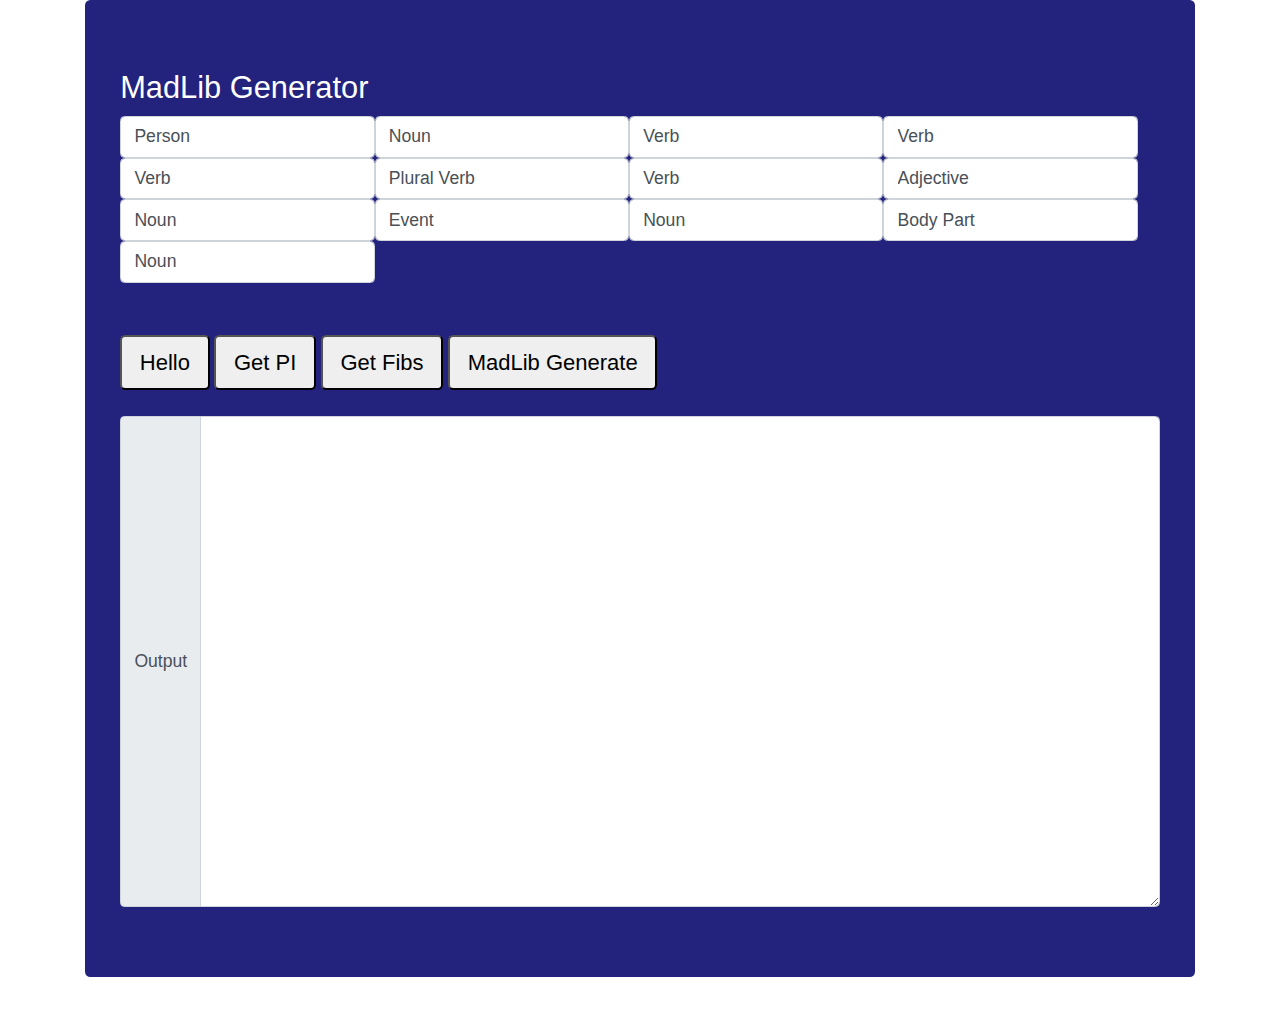
<file: index.html>
<!DOCTYPE html>
<html lang="pt-br">
<head>
    <meta charset="UTF-8">
    <meta name="viewport" content="width=device-width, initial-scale=1.0">
    <meta http-equiv="X-UA-Compatible" content="ie=edge">
    <link rel="stylesheet" href="lib/bootstrap/css/bootstrap.min.css">
    <link rel="stylesheet" href="index.css">
    <title>JavaScript Tutorial</title>
</head>
<body>
    <div class="container">
        <div class="jumbotron">
            <h3 id="teste">MadLib Generator</h3>
            <form class="form-inline">
                <input type="text" class="form-control" id="i0" value="Person">
                <input type="text" class="form-control" id="i1" value="Noun">
                <input type="text" class="form-control" id="i2" value="Verb">
                <input type="text" class="form-control" id="i3" value="Verb">
                <input type="text" class="form-control" id="i4" value="Verb">
                <input type="text" class="form-control" id="i6" value="Plural Verb">
                <input type="text" class="form-control" id="i7" value="Verb">
                <input type="text" class="form-control" id="i8" value="Adjective">
                <input type="text" class="form-control" id="i9" value="Noun">
                <input type="text" class="form-control" id="i10" value="Event">
                <input type="text" class="form-control" id="i11" value="Noun">
                <input type="text" class="form-control" id="i12" value="Body Part">
                <input type="text" class="form-control" id="i13" value="Noun">
            </form><br><br>
            <button type="submit" class="btn-lg" onClick="alert('Hello')">Hello</button>
            <button type="submit" class="btn-lg" onClick="calcPI(1000000)">Get PI</button>
            <button type="submit" class="btn-lg" onClick="getFibList(20)">Get Fibs</button>
            <button type="submit" class="btn-lg" onClick="madLibGenerator()">MadLib Generate</button>
            <br><br>
            <div class="input-group">
                <div class="input-group-prepend">
                    <span class="input-group-text">Output</span>
                </div>
                <textarea id="output1" rows="18" class="form-control"></textarea>
            </div>
        </div>
    </div>
    <script src="lib/jquery/jquery.js"></script>
    <script src="lib/popper.js/popper.js"></script>
    <script src="lib/bootstrap/js/bootstrap.min.js"></script>
    <script src="index.js"></script>
</body>
</html>
</file>
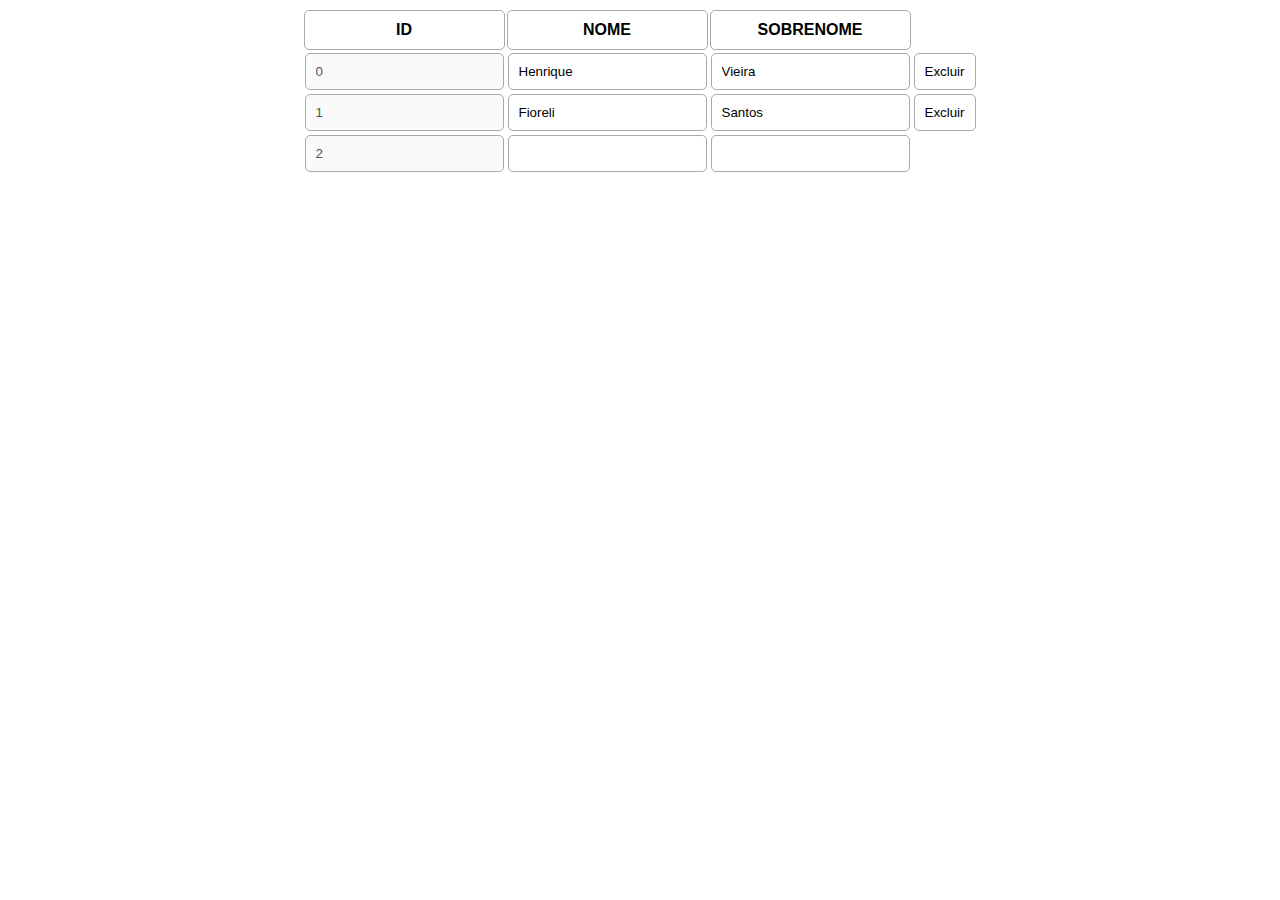
<file: teste2/index.html>
<!DOCTYPE html>
<html lang="en">
<head>
    <meta charset="UTF-8">
    <meta name="viewport" content="width=device-width, initial-scale=1.0">
    <meta http-equiv="X-UA-Compatible" content="ie=edge">
    <link rel="stylesheet" href="index.css">    
    <title>Tabela de Inserção</title>
</head>
<body>
    <table>
        <thead>
            <tr>
                <th>ID</th> 
                <th>NOME</th>
                <th>SOBRENOME</th>
            </tr>
        </thead>
        <tbody id="corpoTabela">
        </tbody>
    </table>
    <script src="index.js"></script>
</body>
</html>
</file>
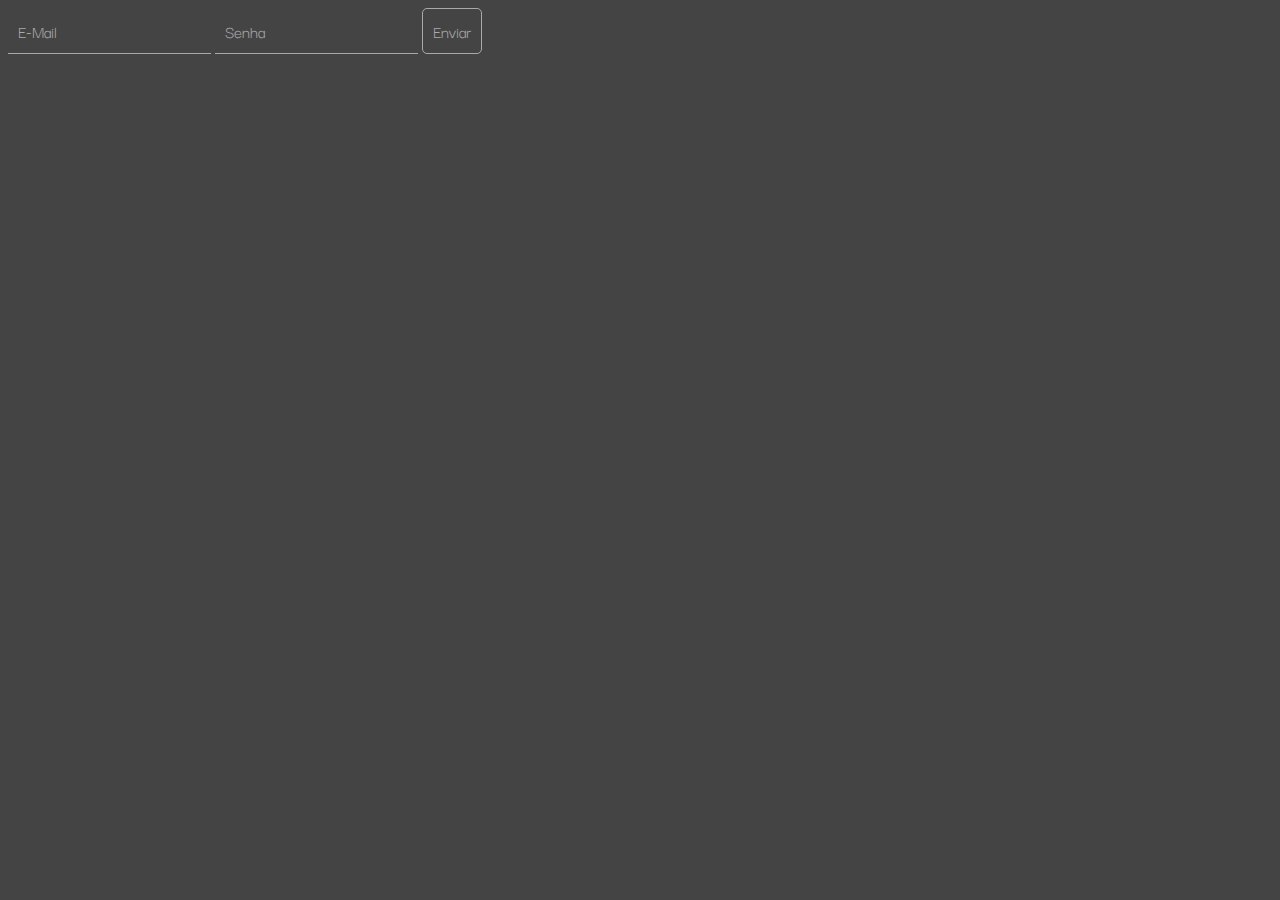
<file: teste2/novoteste.html>
<!DOCTYPE html>
<html lang="en">
<head>
    <meta charset="UTF-8">
    <meta name="viewport" content="width=device-width, initial-scale=1.0">
    <meta http-equiv="X-UA-Compatible" content="ie=edge">
    <title>Document</title>
    <style>
        @font-face {
            src: url("./DarkerGrotesque-Regular.ttf");
            font-family: darkerGrotesque;
        }

        body {
            background-color: #444;
        }

        input {
            outline: none;
            border: none;
            background-color: transparent;
            padding: 10px;
            font-size: 18px;
            font-family: darkerGrotesque;
            color: #aaa;
        }

        input::placeholder {
            color: #aaa;
        }

        .text {
            border-bottom: 1px solid #aaa;
        }

        .button {
            border: 1px solid #aaa;
            border-radius: 5px;
        }

        input:focus::placeholder {
            color: transparent;
            transition: color 0.2s;
        }

        input:not(:focus)::placeholder {
            color: #aaa;
            transition: color 0.2s;
        }

        .button:hover {
            background-color: #aaa;
            color: #444;
            transition: all 0.2s;
        }

        .button:not(:hover) {
            background-color: transparent;
            color: #aaa;
            transition: all 0.2s;
        }
    </style>
</head>
<body>
    <form method="POST">
        <input type="text" class="text" placeholder="E-Mail">
        <input type="text" class="text" placeholder="Senha">
        <input type="submit" value="Enviar" class="button">
    </form>
</body>
</html>
</file>
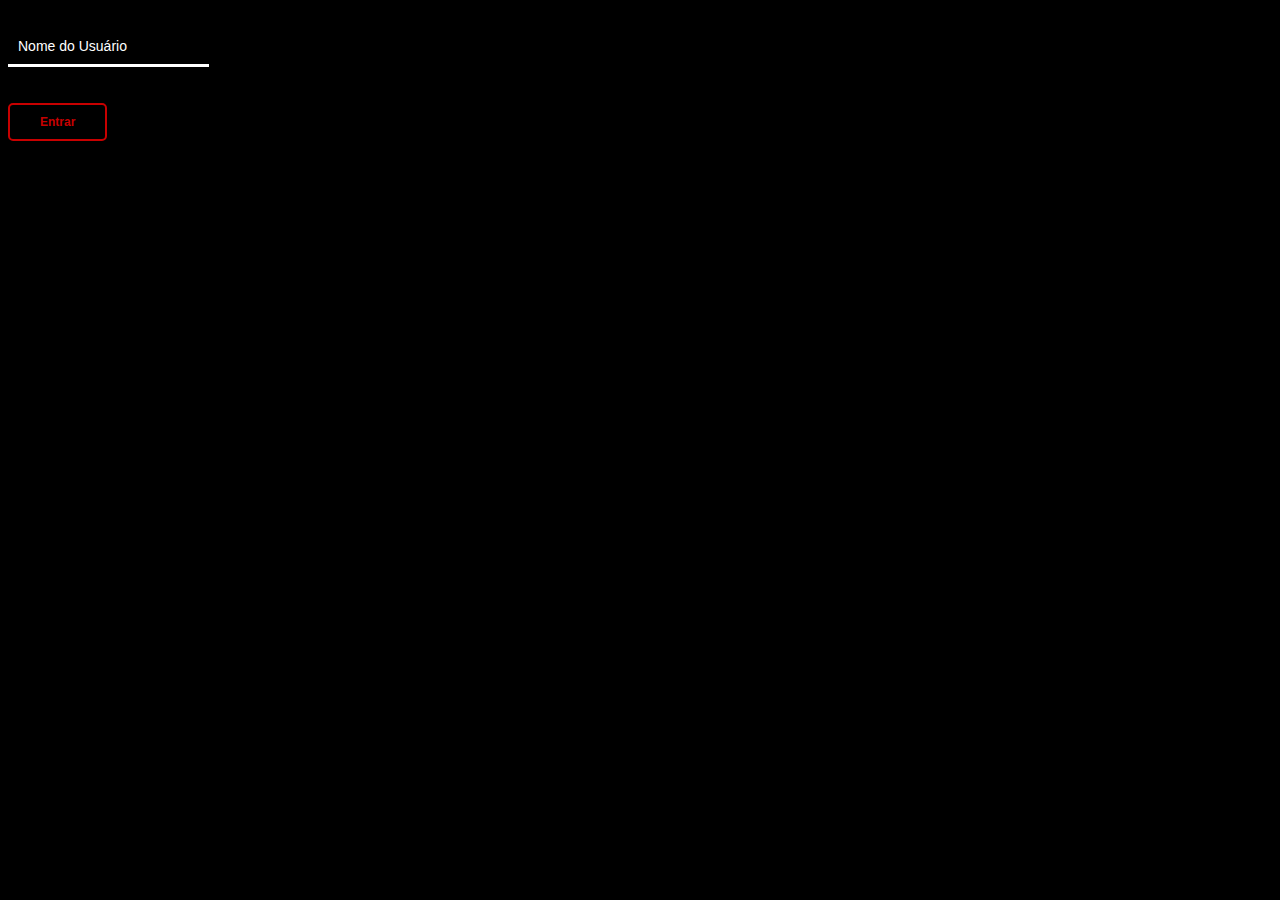
<file: teste2/teste.html>
<!DOCTYPE html>
<html lang="en">
<head>
    <meta charset="UTF-8">
    <meta name="viewport" content="width=device-width, initial-scale=1.0">
    <meta http-equiv="X-UA-Compatible" content="ie=edge">
    <style>
        body {
            background-color: black;
        }

        input {
            margin-top: 20px;
            border: none;
            border-bottom: 3px solid white;
            color: white;
            background-color: black;
            padding: 10px;
            font-size: 14px;
            outline: none;
        }

        input:focus {
            border-color: red;
            transition: border-color 0.2s;
        }

        input:not(:focus) {
            border-color: white;
            transition: border-color 0.2s;
        }

        input::placeholder {
            font-size: 14px;
            color: white;
        }

        input:focus::placeholder {
            opacity: 0; 
            transition: opacity 0.2s;
        }

        input:not(:focus)::placeholder {
            opacity: 1;
            transition: opacity 0.2s;
        }

        button {
            outline: none;
            padding: 10px 30px; 
            border: 2px solid rgb(200, 0, 0);
            border-radius: 5px;
            background-color: black;
            color: rgb(200, 0, 0);
            font-family: sans-serif;
            font-size: 12px;
            font-weight: bolder;
        }

        button:hover {
            background-color: rgb(200, 0, 0);
            color: white;
            transition: all 0.2s;
        }

        button:not(:hover) {
            background-color: black;
            color: rgb(200, 0, 0);
            transition: all 0.2s;
        }

    </style>
    <title>Document</title>
</head>
<body>
    <div>
        <input type="text" id="texto" placeholder="Nome do Usuário">
    </div>
    <br><br>   
    <button>Entrar</button>
</body>
</html>
</file>
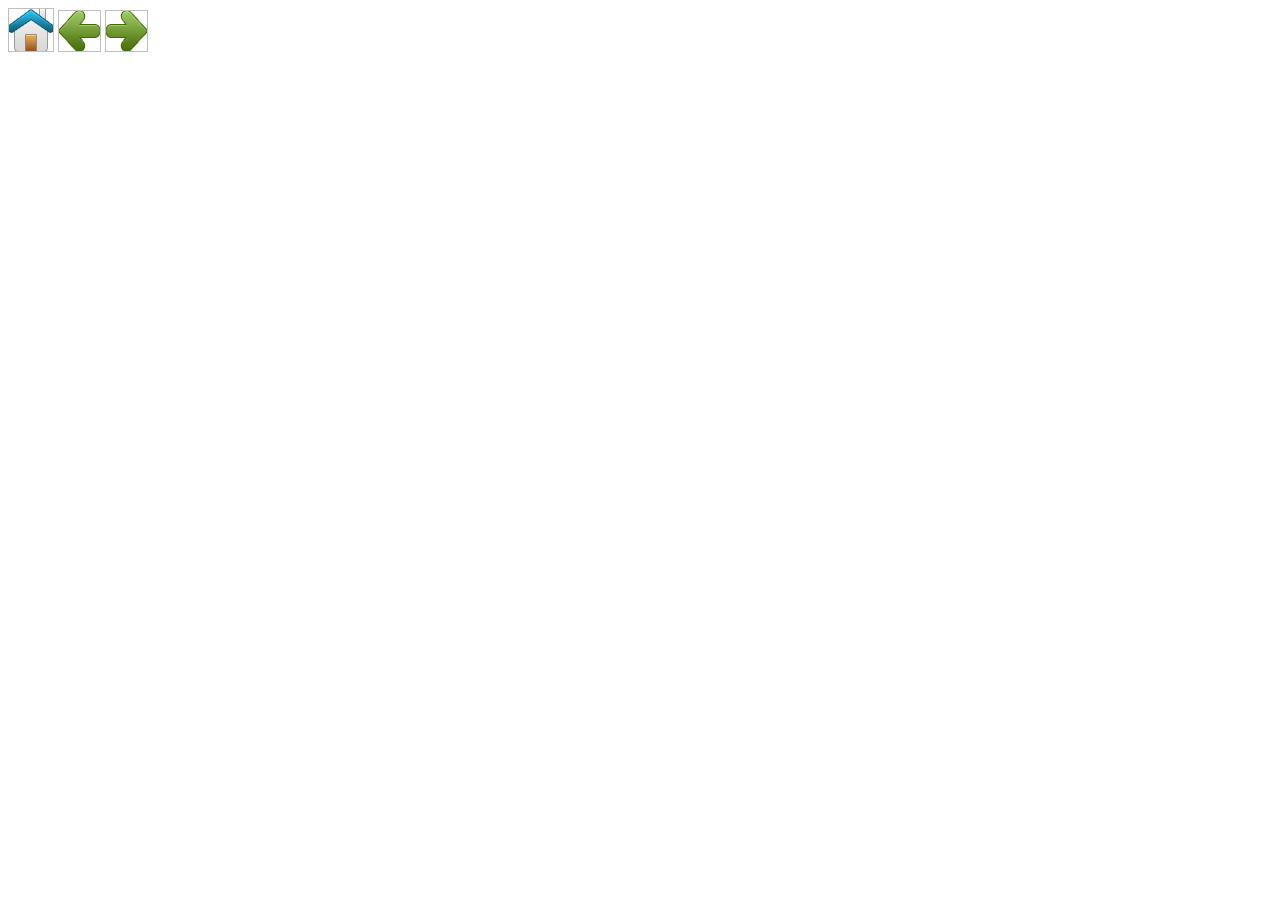
<file: teste2/teste2.html>
<!DOCTYPE html>
<html lang="en">
<head>
    <meta charset="UTF-8">
    <meta name="viewport" content="width=device-width, initial-scale=1.0">
    <meta http-equiv="X-UA-Compatible" content="ie=edge">
    <title>Document</title>
    <style>
        #um {
            width: 46px;
            height: 44px;
            background: url(img_navsprites.gif) 0 0;
        }
        #dois {
            width: 43px;
            height: 42px;
            background: url(img_navsprites.gif) -47px 0;
        }
        #tres {
            width: 43px;
            height: 42px;
            background: url(img_navsprites.gif) -91px 0;
        }
    </style>
</head>
<body>
    <img id="um">
    <img id="dois">
    <img id="tres">
</body>
</html>
</file>
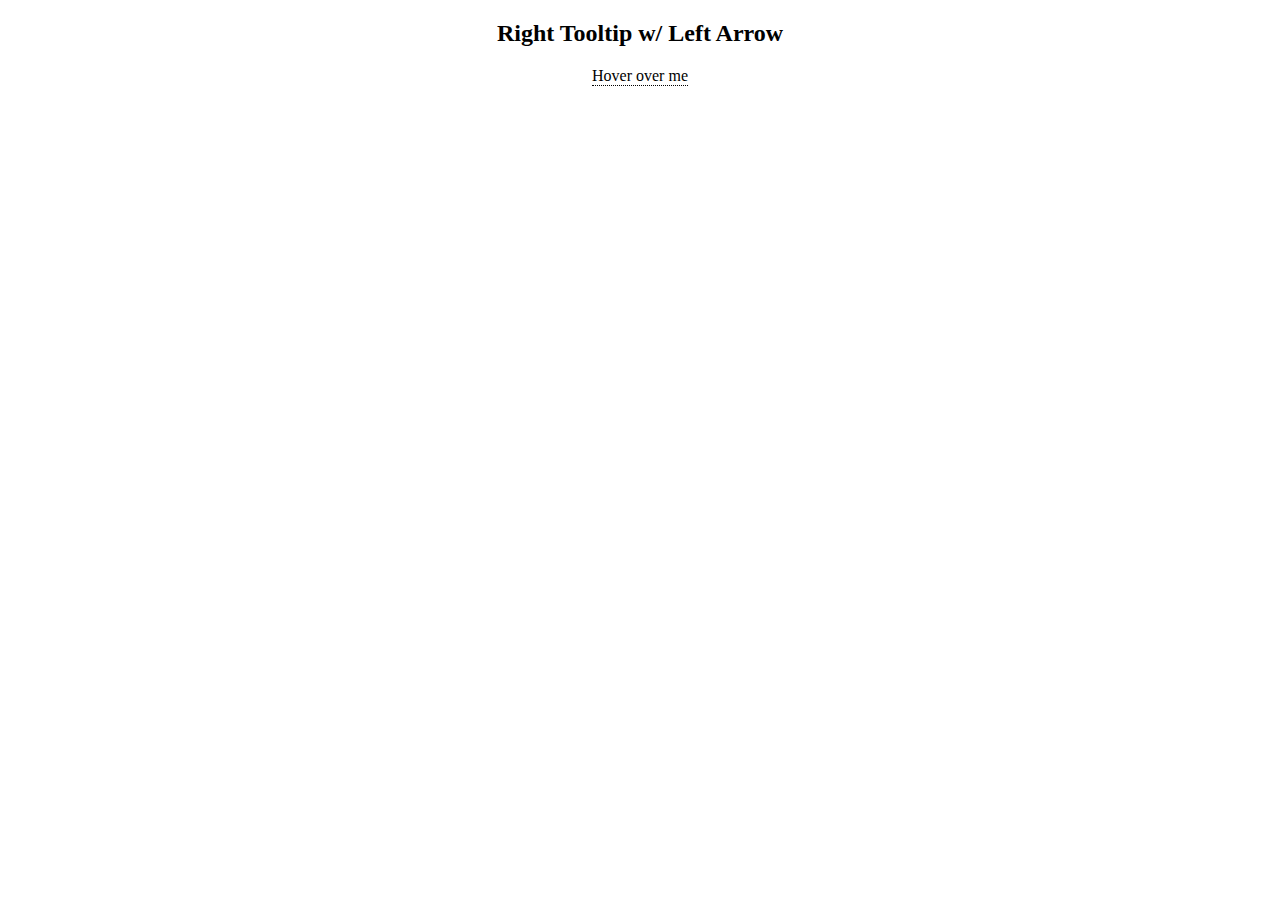
<file: teste2/teste4.html>
<!DOCTYPE html>
<html>
<style>
.tooltip {
  position: relative;
  display: inline-block;
  border-bottom: 1px dotted black;
}

.tooltip .tooltiptext {
  visibility: hidden;
  width: 120px;
  background-color: black;
  color: #fff;
  text-align: center;
  border-radius: 6px;
  padding: 5px 0;
  position: absolute;
  z-index: 1;
  top: -5px;
  left: 110%;
}

.tooltip .tooltiptext::after {
  content: "";
  position: absolute;
  top: 50%;
  right: 100%;
  margin-top: -5px;
  border-width: 5px;
  border-style: solid;
  border-color: transparent black transparent transparent;
}
.tooltip:hover .tooltiptext {
  visibility: visible;
}
</style>
<body style="text-align: center;">

<h2>Right Tooltip w/ Left Arrow</h2>

<div class="tooltip">Hover over me
  <span class="tooltiptext">Tooltip text</span>
</div>

</body>
</html>
</file>
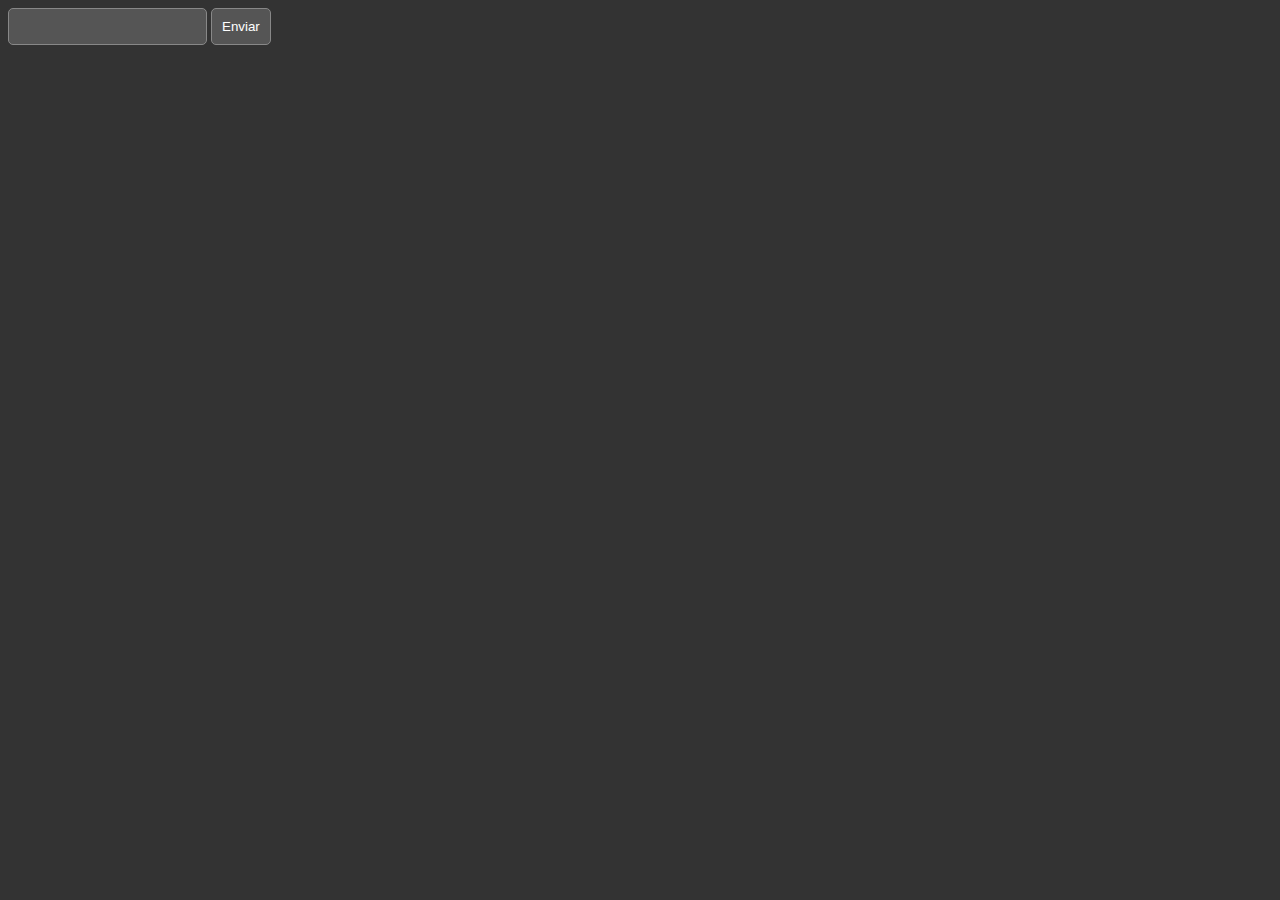
<file: teste3/index2.html>
<!DOCTYPE html>
<html lang="en">
<head>
    <meta charset="UTF-8">
    <meta name="viewport" content="width=device-width, initial-scale=1.0">
    <meta http-equiv="X-UA-Compatible" content="ie=edge">
    <title>Document</title>
    <style>
        body {
            background-color: #333;
        }
        input, button {
            background-color: #555;
            border: 1px solid #888;
            padding: 10px;
            color: white;
            border-radius: 5px;
            outline: none;
        }

        input:focus {
            border-color: white !important;
            transition: border-color 0.5s;
        }

        input:not(:focus) {
            border-color: #888  ;
            transition: border-color 0.5s;
        }

        button:hover {
            box-shadow: 0 0 10px black;
            transition: box-shadow 0.5s;
        }

        button:not(:hover) {
            box-shadow: none;
            transition: box-shadow 0.5s;
        }

        .alerta {
            border-color: red !important;
            transition: border-color 0.5s;
        }
    </style>
</head>
<body>
    <form method="POST" action="#" id="formulario">
        <input type="text">
        <button type="submit" id="botao">Enviar</button>
    </form>

    <script>
        const form = document.getElementById("formulario")

        form.addEventListener("submit", function(evento) {
            evento.preventDefault()

            for(let i = 0; i < this.elements.length; i++) {
                let item = this.elements[i]
                if(item.type !== "submit") {
                    if(item.value == "") {
                        console.log(item)
                        item.classList.add("alerta")
                    }
                }
            }
        })
    </script>
</body>
</html>
</file>
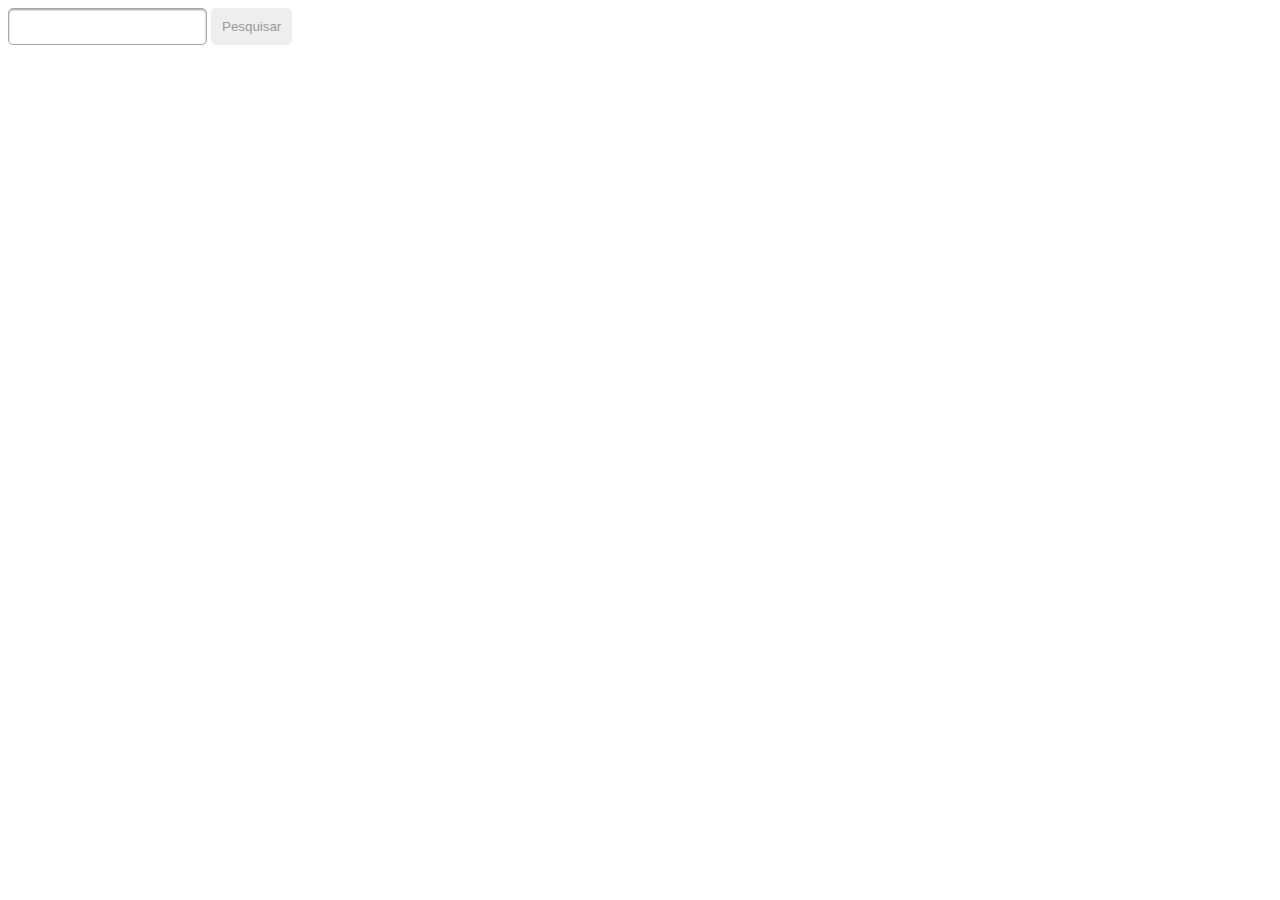
<file: teste3/index3.html>
<!DOCTYPE html>
<html lang="en">
<head>
    <meta charset="UTF-8">
    <meta name="viewport" content="width=device-width, initial-scale=1.0">
    <meta http-equiv="X-UA-Compatible" content="ie=edge">
    <title>Document</title>
    <style>
        input {
            padding: 10px;
            border-radius: 5px;
            font-family: sans-serif;
            border: 1px solid #aaa;
            outline: none;
            box-shadow: inset 0 1px 2px #999;
        }

        input:focus {
            box-shadow: none;
            transition: box-shadow 0.2s;
        }

        input:not(:focus) {
            box-shadow: inset 0 1px 2px #999;
            transition: box-shadow 0.2s;
        }

        button {
            padding: 10px;
            font-family: sans-serif;
            border-radius: 5px;
            outline: none;
            background-color: #eee;
            color: #999;
            border: 1px solid #eee;
        }

        button:hover {
            border: 1px solid #999;
            box-shadow: 0 1px 2px #999;
            background-image: linear-gradient(#eee, #ddd);
            transition: all 0.2s;
        }
    </style>
</head>
<body>
    <input type="text">
    <button>Pesquisar</button>
</body>
</html>
</file>
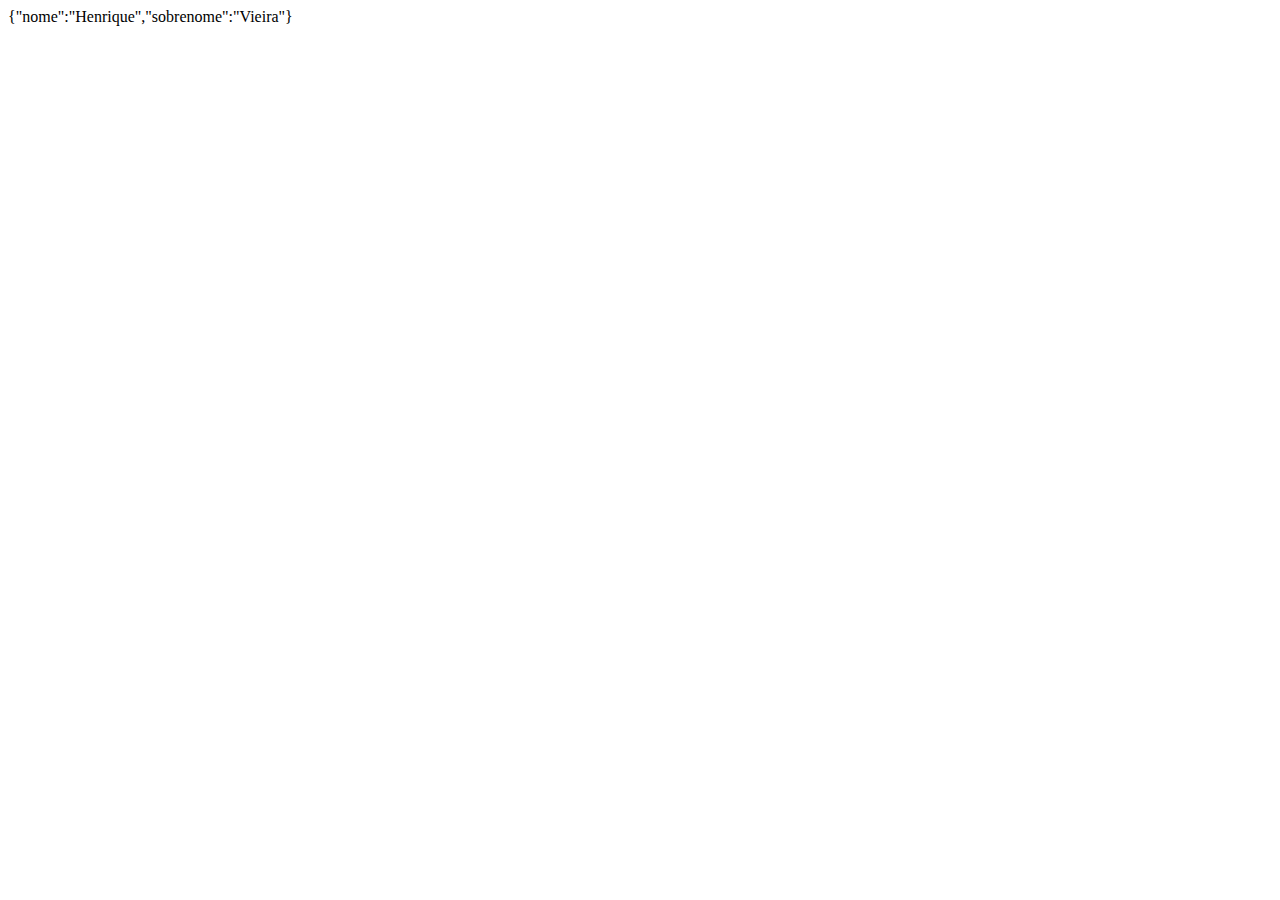
<file: teste3/index4.html>
<!DOCTYPE html>
<html lang="en">
<head>
    <meta charset="UTF-8">
    <meta name="viewport" content="width=device-width, initial-scale=1.0">
    <meta http-equiv="X-UA-Compatible" content="ie=edge">
    <title>Document</title>
</head>
<body>
    <div id="teste"></div>

    <script>
        /*
        function download(data, filename, type) {
            let file = new Blob([data], {type: type})
            let a = document.createElement("a"),
                url = URL.createObjectURL(file)
            a.href = url
            a.download = filename
            document.body.appendChild(a)
            a.click()
            setTimeout(function() {
                document.body.removeChild(a)
                window.URL.revokeObjectURL(url)
            }, 0)
        }*/

        let dados = 0

        function lerDados() {
            let ajax = new XMLHttpRequest()
            ajax.open("GET", "teste.json")
            ajax.onload = function() {
                document.getElementById("teste").innerText = ajax.responseText
                dados = JSON.parse(ajax.responseText)
            }
            ajax.send()
        }
        function download(data, filename, type) {
            let file = new Blob([data], {type: type})
            let a = document.createElement("a"),
                url = URL.createObjectURL(file)
            a.href = url
            a.download = filename
            a.click()
        }

        lerDados()
    </script>
</body>
</html>
</file>
<file: index.css>
.jumbotron {
    background-color: rgb(35, 35, 125);
    color: white;
}

.textarea {
    height: 200px;

}

html {
    font-size: 1.1em;

}
</file>
<file: teste2/index.css>
table {
    margin: 0 auto;
}

input, button, table th{
    font-family: sans-serif;
    border: none;
    padding: 10px;
    border: 1px solid #aaa;
    border-radius: 5px;
}

button {
    background-color: white;
}
</file>
